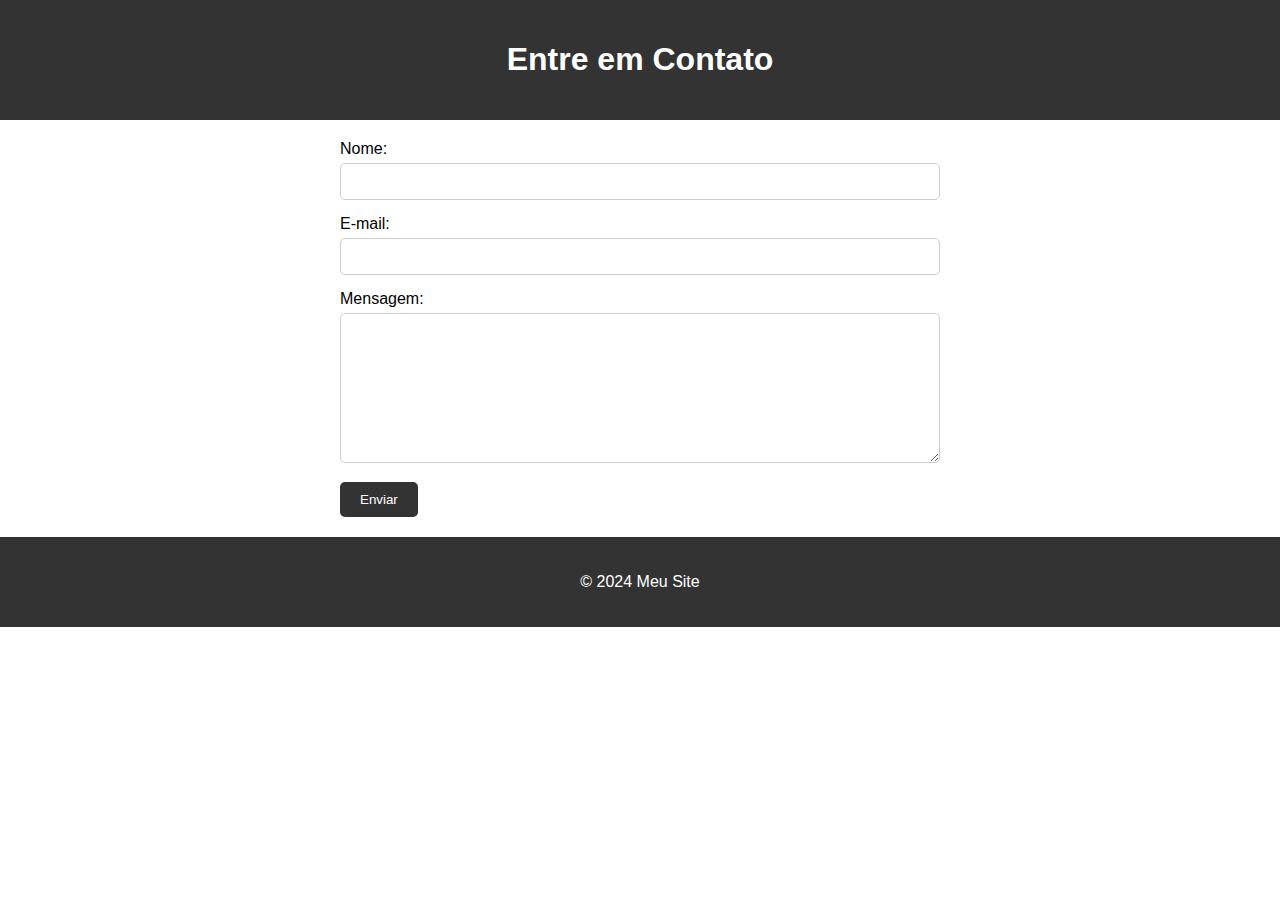
<file: projeto.int/contatos.html>
<!DOCTYPE html>
<html lang="en">
<head>
    <meta charset="UTF-8">
    <meta name="viewport" content="width=device-width, initial-scale=1.0">
    <link rel="shortcut icon" href="img/favicon-16x16.png" type="image/x-icon">
    <title>MR Cílos & Sobrancelhas</title>
    
</head>
<body style="margin: 0; padding: 0; font-family: Arial, sans-serif;">

    <header style="background-color: #333; color: #fff; text-align: center; padding: 20px 0;">
      <h1>Entre em Contato</a></h1>
    </header>
  
    <div style="max-width: 600px; margin: 0 auto; padding: 20px;">
      <form action="#" method="post">
        <label for="nome" style="display: block; margin-bottom: 5px;">Nome:</label>
        <input type="text" id="nome" name="nome" style="width: 100%; padding: 10px; margin-bottom: 15px; border: 1px solid #ccc; border-radius: 5px; box-sizing: border-box;" required>
  
        <label for="email" style="display: block; margin-bottom: 5px;">E-mail:</label>
        <input type="email" id="email" name="email" style="width: 100%; padding: 10px; margin-bottom: 15px; border: 1px solid #ccc; border-radius: 5px; box-sizing: border-box;" required>
  
        <label for="mensagem" style="display: block; margin-bottom: 5px;">Mensagem:</label>
        <textarea id="mensagem" name="mensagem" style="width: 100%; height: 150px; padding: 10px; margin-bottom: 15px; border: 1px solid #ccc; border-radius: 5px; box-sizing: border-box;" required></textarea>
  
        <button type="submit" style="background-color: #333; color: #fff; border: none; padding: 10px 20px; cursor: pointer; border-radius: 5px;">Enviar</button>
      </form>
    </div>
  
    <footer style="background-color: #333; color: #fff; text-align: center; padding: 20px 0;">
      <p>&copy; 2024 Meu Site</p>
    </footer>
  
    
</body>
</html>
</file>
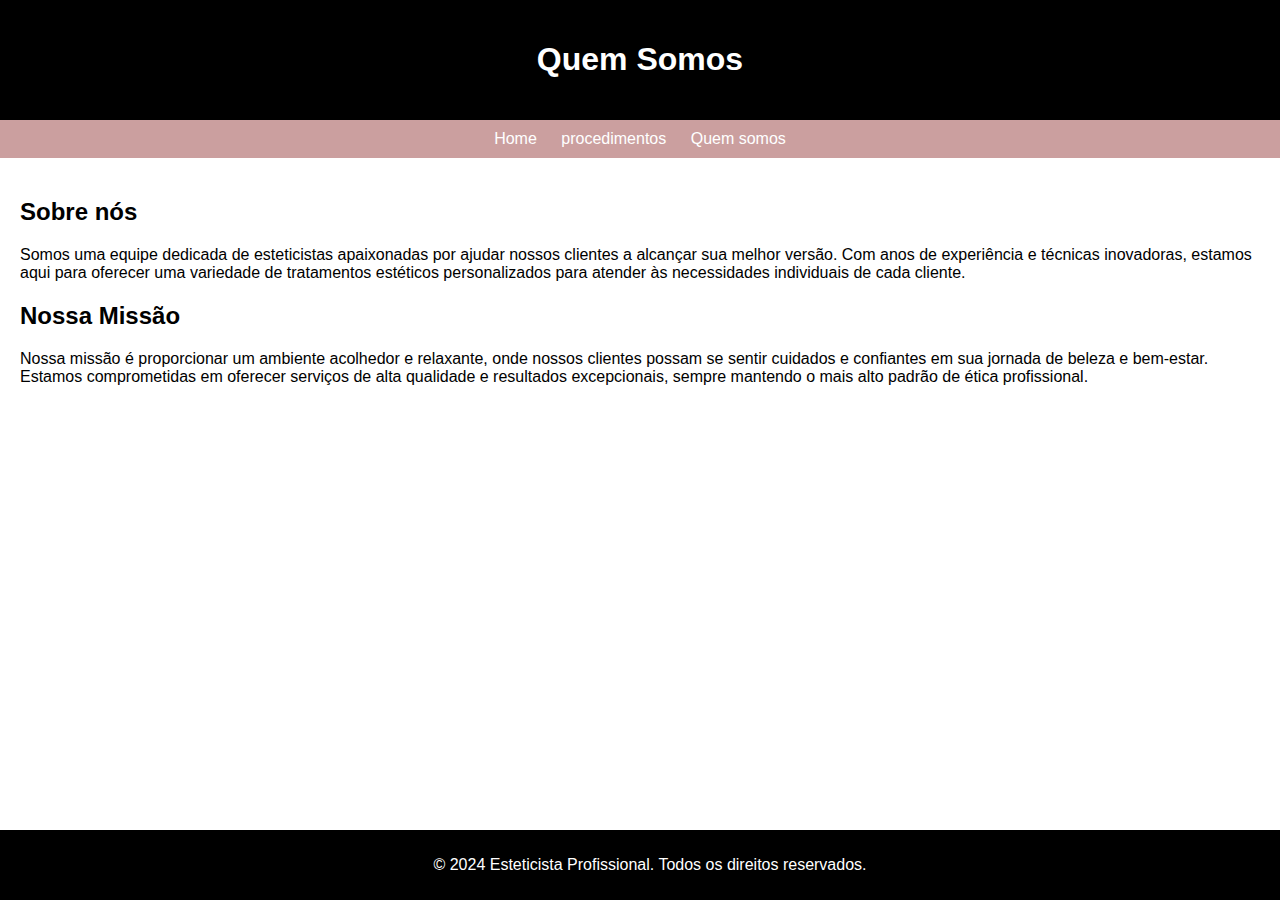
<file: projeto.int/quemsomos.html>
<!DOCTYPE html>
<html lang="pt-br">
<head>
    <meta charset="UTF-8">
    <meta name="viewport" content="width=device-width, initial-scale=1.0">
    <link rel="shortcut icon" href="img/favicon-16x16.png" type="image/x-icon">
    <title>MR Cílios & Sobrancelhas</title>
    <link rel="stylesheet" href="style3.css">
</head>
<body style="background-color: white;">
    <header>
        <h1>Quem Somos</h1>
    </header>
    
    <nav>
        <ul>
            <li><a href="index.html">Home</a></li>
            <li><a href="procedimentos.html">procedimentos</a></li>
            <li><a href="quemsomos.html">Quem somos</a></li>
        </ul>
    </nav>
    
    <section>
        <h2>Sobre nós</h2>
        <p>Somos uma equipe dedicada de esteticistas apaixonadas por ajudar nossos clientes a alcançar sua melhor versão. Com anos de experiência e técnicas inovadoras, estamos aqui para oferecer uma variedade de tratamentos estéticos personalizados para atender às necessidades individuais de cada cliente.</p>
        
        <h2>Nossa Missão</h2>
        <p>Nossa missão é proporcionar um ambiente acolhedor e relaxante, onde nossos clientes possam se sentir cuidados e confiantes em sua jornada de beleza e bem-estar. Estamos comprometidas em oferecer serviços de alta qualidade e resultados excepcionais, sempre mantendo o mais alto padrão de ética profissional.</p>
    </section>
    
    <footer>
        <p>&copy; 2024 Esteticista Profissional. Todos os direitos reservados.</p>
    </footer>
    
</body>
</html>
</file>
<file: projeto.int/style3.css>
body {
    background-color:rgb(203, 159, 159); /* rosa claro */
    margin: 0;
    font-family: Arial, sans-serif;
}

header {
    background-color:rgb(0, 0, 0); /* rosa escuro */
    color: white;
    text-align: center;
    padding: 20px;
}

nav ul {
    list-style-type: none;
    margin: 0;
    padding: 0;
    background-color: rgb(203, 159, 159); /* rosa médio */
    text-align: center;
}

nav ul li {
    display: inline;
}

nav ul li a {
    display: inline-block;
    padding: 10px;
    text-decoration: none;
    color: white;
}

nav ul li a:hover {
    background-color:rgb(203, 159, 159); /* rosa mais escuro no hover */
}

section {
    padding: 20px;
}

footer {
    background-color:rgb(0, 0, 0); /* rosa escuro */
    color: white;
    text-align: center;
    padding: 10px;
    position: fixed;
    bottom: 0;
    width: 100%;
}
</file>
